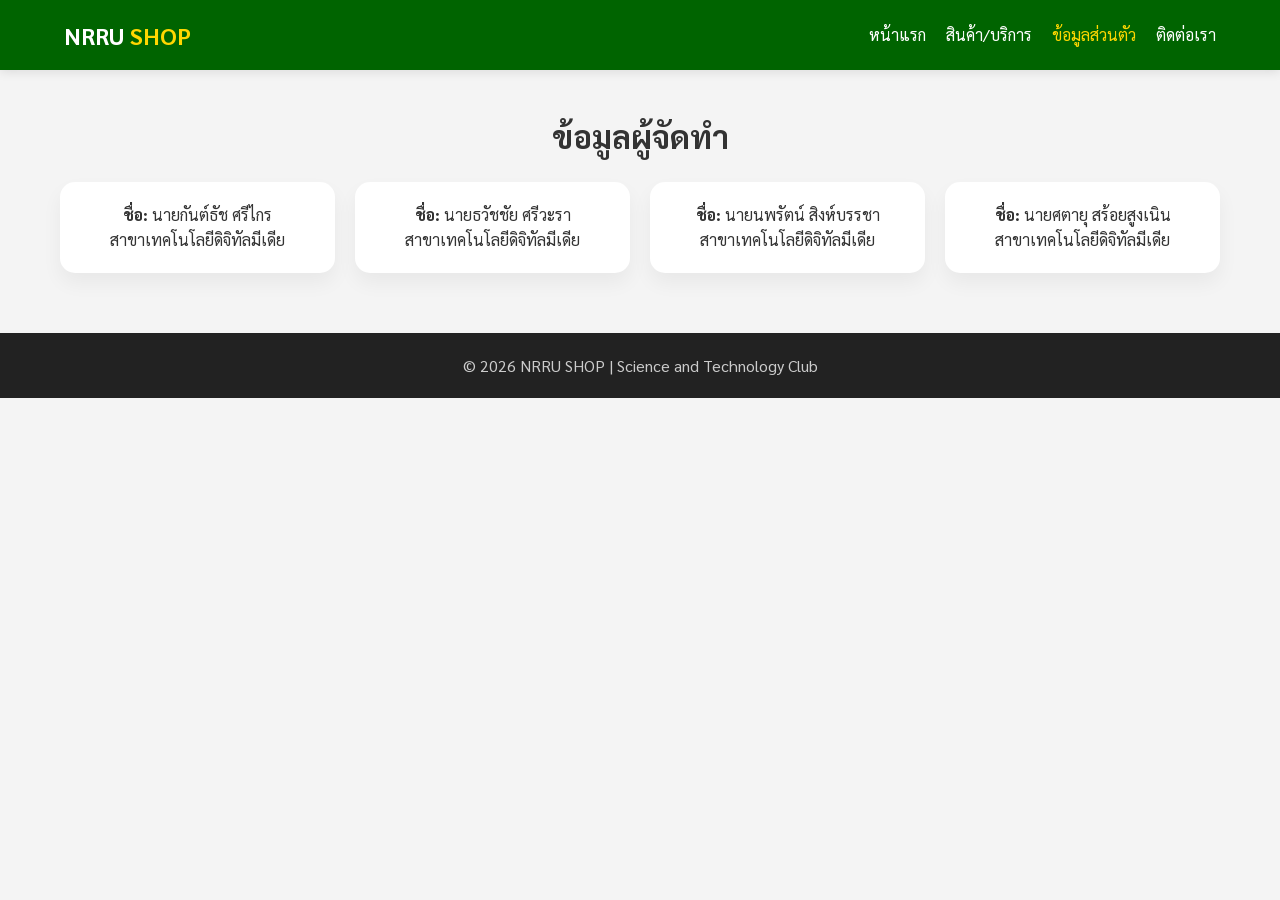
<file: about.html>
<!DOCTYPE html>
<html lang="th">
<head>
    <meta charset="UTF-8">
    <meta name="viewport" content="width=device-width, initial-scale=1.0">
    <title>เกี่ยวกับเรา | NRRU SHOP</title>
    <link rel="stylesheet" href="style.css">
    <link href="https://fonts.googleapis.com/css2?family=Sarabun:wght@300;400;700&display=swap" rel="stylesheet">
</head>
<body>
    <header>
        <nav class="navbar">
            <div class="logo">NRRU <span>SHOP</span></div>
            <ul class="nav-links">
                <li><a href="index.html">หน้าแรก</a></li>
                <li><a href="Salespage.html">สินค้า/บริการ</a></li>
                <li><a href="about.html" class="active">ข้อมูลส่วนตัว</a></li>
                <li><a href="contact.html">ติดต่อเรา</a></li>
            </ul>
        </nav>
    </header>

    <main class="container">
        <h2 class="section-title">ข้อมูลผู้จัดทำ</h2>
        <div class="about-grid" style="display: grid; grid-template-columns: repeat(auto-fit, minmax(250px, 1fr)); gap: 20px; margin-top: 20px;">
            <div class="product-card">
                <p><strong>ชื่อ:</strong> นายกันต์ธัช ศรีไกร</p>
                <p>สาขาเทคโนโลยีดิจิทัลมีเดีย</p>
            </div>
            <div class="product-card">
                <p><strong>ชื่อ:</strong> นายธวัชชัย ศรีวะรา</p>
                <p>สาขาเทคโนโลยีดิจิทัลมีเดีย</p>
            </div>
            <div class="product-card">
                <p><strong>ชื่อ:</strong> นายนพรัตน์ สิงห์บรรชา</p>
                <p>สาขาเทคโนโลยีดิจิทัลมีเดีย</p>
            </div>
            <div class="product-card">
                <p><strong>ชื่อ:</strong> นายศตายุ สร้อยสูงเนิน</p>
                <p>สาขาเทคโนโลยีดิจิทัลมีเดีย</p>
            </div>
        </div>
    </main>

    <footer>
        <p>&copy; 2026 NRRU SHOP | Science and Technology Club</p>
    </footer>
</body>
</html>
</file>
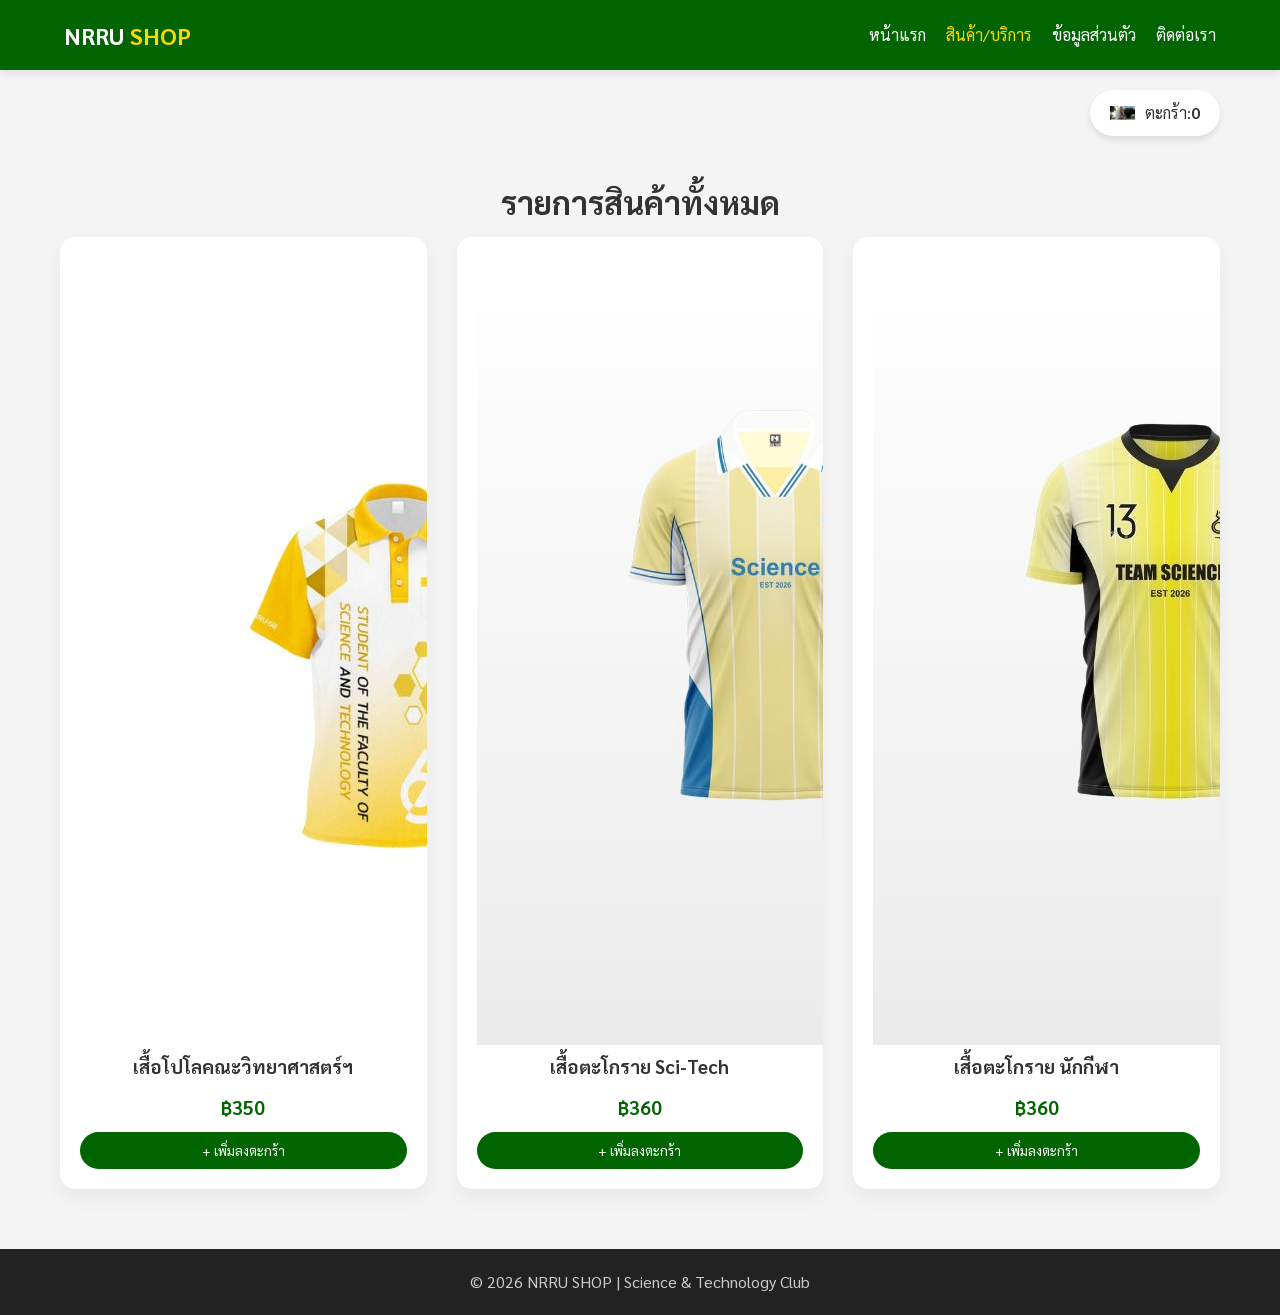
<file: Salespage.html>
<!DOCTYPE html>
<html lang="th">
<head>
    <meta charset="UTF-8">
    <meta name="viewport" content="width=device-width, initial-scale=1.0">
    <title>สินค้าและบริการ | NRRU Shop</title>
    <link rel="stylesheet" href="style.css">
    <link href="https://fonts.googleapis.com/css2?family=Sarabun:wght@300;400;700&display=swap" rel="stylesheet">
</head>
<body>
    <header>
        <nav class="navbar">
            <div class="logo">NRRU <span>SHOP</span></div>
            <ul class="nav-links">
                <li><a href="index.html">หน้าแรก</a></li>
                <li><a href="Salespage.html" class="active">สินค้า/บริการ</a></li>
                <li><a href="about.html">ข้อมูลส่วนตัว</a></li>
                <li><a href="contact.html">ติดต่อเรา</a></li>
            </ul>
        </nav>
    </header>

    <div class="cart-container">
        <div class="cart-status">
            <img src="32.jpg" alt="cart" class="cart-icon">
            <span>ตะกร้า:</span> <b id="cart-count">0</b>
        </div>
    </div>

    <main class="container">
        <h2 class="section-title">รายการสินค้าทั้งหมด</h2>
        <div class="product-grid">
            <div class="product-card">
                <img src="1.jpg" alt="เสื้อโปโล">
                <h3>เสื้อโปโลคณะวิทยาศาสตร์ฯ</h3>
                <p class="price">฿350</p>
                <button class="btn-buy" onclick="addToCart('เสื้อโปโล', 350)">+ เพิ่มลงตะกร้า</button>
            </div>
            <div class="product-card">
                <img src="2.jpg" alt="เสื้อตะโกราย">
                <h3>เสื้อตะโกราย Sci-Tech</h3>
                <p class="price">฿360</p>
                <button class="btn-buy" onclick="addToCart('เสื้อตะโกราย', 360)">+ เพิ่มลงตะกร้า</button>
            </div>
            <div class="product-card">
                <img src="3.jpg" alt="เสื้อนักกีฬา">
                <h3>เสื้อตะโกราย นักกีฬา</h3>
                <p class="price">฿360</p>
                <button class="btn-buy" onclick="addToCart('เสื้อนักกีฬา', 360)">+ เพิ่มลงตะกร้า</button>
            </div>
        </div>
    </main>

    <footer>
        <p>&copy; 2026 NRRU SHOP | Science & Technology Club</p>
    </footer>
    <script src="script.js"></script>
</body>
</html>
</file>
<file: style.css>
/* --- 1. General Setup --- */
:root {
    --primary-color: #006400;    /* เขียวเข้ม */
    --secondary-color: #ffd700;  /* ทอง */
    --text-light: #ffffff;
    --text-dark: #333333;
    --bg-light: #f4f4f4;
    --transition: all 0.3s ease;
}

* {
    margin: 0;
    padding: 0;
    box-sizing: border-box;
    font-family: 'Sarabun', sans-serif;
}

body {
    background-color: var(--bg-light);
    color: var(--text-dark);
    line-height: 1.6;
}

/* --- 2. Navbar --- */
.navbar {
    background-color: var(--primary-color);
    display: flex;
    justify-content: space-between;
    align-items: center;
    padding: 1rem 5%;
    position: sticky;
    top: 0;
    z-index: 1000;
    box-shadow: 0 2px 10px rgba(0,0,0,0.1);
    transition: var(--transition);
}

.logo {
    font-size: 1.5rem;
    font-weight: bold;
    color: var(--text-light);
    text-transform: uppercase;
}

.logo span {
    color: var(--secondary-color);
}

.nav-links {
    list-style: none;
    display: flex;
}

.nav-links li {
    margin-left: 20px;
}

.nav-links a {
    text-decoration: none;
    color: var(--text-light);
    font-weight: 400;
    transition: var(--transition);
}

.nav-links a:hover, .nav-links a.active {
    color: var(--secondary-color);
}

/* --- 3. Hero Section --- */
.hero-v2 {
    height: 60vh;
    background: url('img/hero-bg.jpg') center/cover no-repeat; /* ใส่รูปพื้นหลังถ้ามี */
    background-color: #222;
    position: relative;
    display: flex;
    align-items: center;
    justify-content: center;
    text-align: center;
    color: var(--text-light);
}

.hero-overlay {
    background: rgba(0, 0, 0, 0.6);
    width: 100%;
    height: 100%;
    display: flex;
    align-items: center;
    justify-content: center;
}

.badge-top {
    background: var(--secondary-color);
    color: #000;
    padding: 5px 15px;
    border-radius: 20px;
    font-size: 0.8rem;
    font-weight: bold;
}

/* --- 4. Cart Status --- */
.cart-container {
    max-width: 1200px;
    margin: 20px auto;
    padding: 0 20px;
    text-align: right;
}

.cart-status {
    display: inline-flex;
    align-items: center;
    background: #fff;
    padding: 10px 20px;
    border-radius: 30px;
    box-shadow: 0 4px 6px rgba(0,0,0,0.1);
}

.cart-icon {
    width: 25px;
    margin-right: 10px;
}

/* --- 5. Product Grid --- */
.container {
    max-width: 1200px;
    margin: 40px auto;
    padding: 0 20px;
}

.section-title {
    text-align: center;
    font-size: 2rem;
    margin-bottom: 10px;
}

.title-underline {
    width: 80px;
    height: 4px;
    background: var(--secondary-color);
    margin: 0 auto 40px;
}

.product-grid {
    display: grid;
    grid-template-columns: repeat(auto-fit, minmax(250px, 1fr));
    gap: 30px;
}

.product-card {
    background: #fff;
    border-radius: 15px;
    overflow: hidden;
    box-shadow: 0 10px 20px rgba(0,0,0,0.05);
    transition: var(--transition);
    position: relative;
    padding: 20px;
    text-align: center;
}

.product-card:hover {
    transform: translateY(-10px);
}

.badge-hot {
    position: absolute;
    top: 10px;
    right: 10px;
    background: #ff4500;
    color: #fff;
    padding: 2px 10px;
    font-size: 0.7rem;
    border-radius: 5px;
}

.product-img-box img {
    width: 100%;
    height: 200px;
    object-fit: contain;
    margin-bottom: 15px;
}

.price {
    color: var(--primary-color);
    font-weight: bold;
    font-size: 1.2rem;
    margin: 10px 0;
}

.btn-buy {
    background: var(--primary-color);
    color: #fff;
    border: none;
    padding: 10px 20px;
    border-radius: 25px;
    cursor: pointer;
    width: 100%;
    transition: var(--transition);
}

.btn-buy:hover {
    background: #004d00;
}

.btn-primary {
    display: inline-block;
    background: var(--secondary-color);
    color: #000;
    padding: 12px 30px;
    border-radius: 30px;
    text-decoration: none;
    font-weight: bold;
    margin-top: 20px;
}

/* --- 6. Footer --- */
footer {
    background: #222;
    color: #ccc;
    text-align: center;
    padding: 20px 0;
    margin-top: 60px;
}

/* --- 7. Mobile Responsive --- */
@media (max-width: 768px) {
    .nav-links {
        display: none; /* สำหรับทำ Hamburger Menu ในอนาคต */
    }
    
    .hero-v2 h1 {
        font-size: 2rem;
    }
}
</file>
